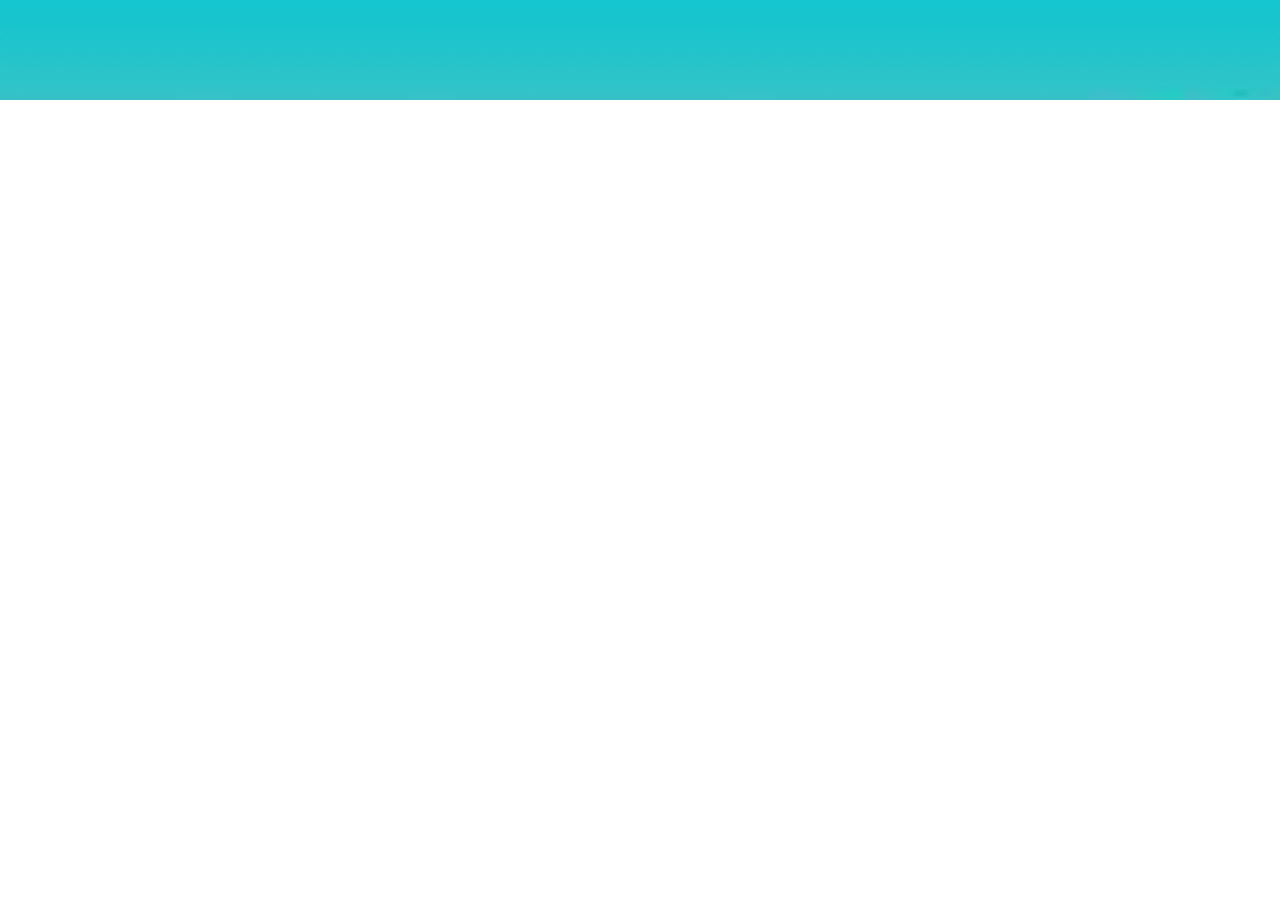
<file: lesson2/index.html>
<!DOCTYPE html>
<html lang="en">
<head>
    <meta charset="UTF-8">
    <meta http-equiv="X-UA-Compatible" content="IE=edge">
    <meta name="viewport" content="width=device-width, initial-scale=1.0">
    <title>Document</title>
    <style>
        html, body {
            margin: 0;
        }
        .header{
            width: 100%;
            height: 100px;
            background-image: url([data-uri]);
            background-size: 100%;
            background-repeat: no-repeat;
        }
    </style>

</head>
<body>
    <div class="header"></div>
</body>
</html>
</file>
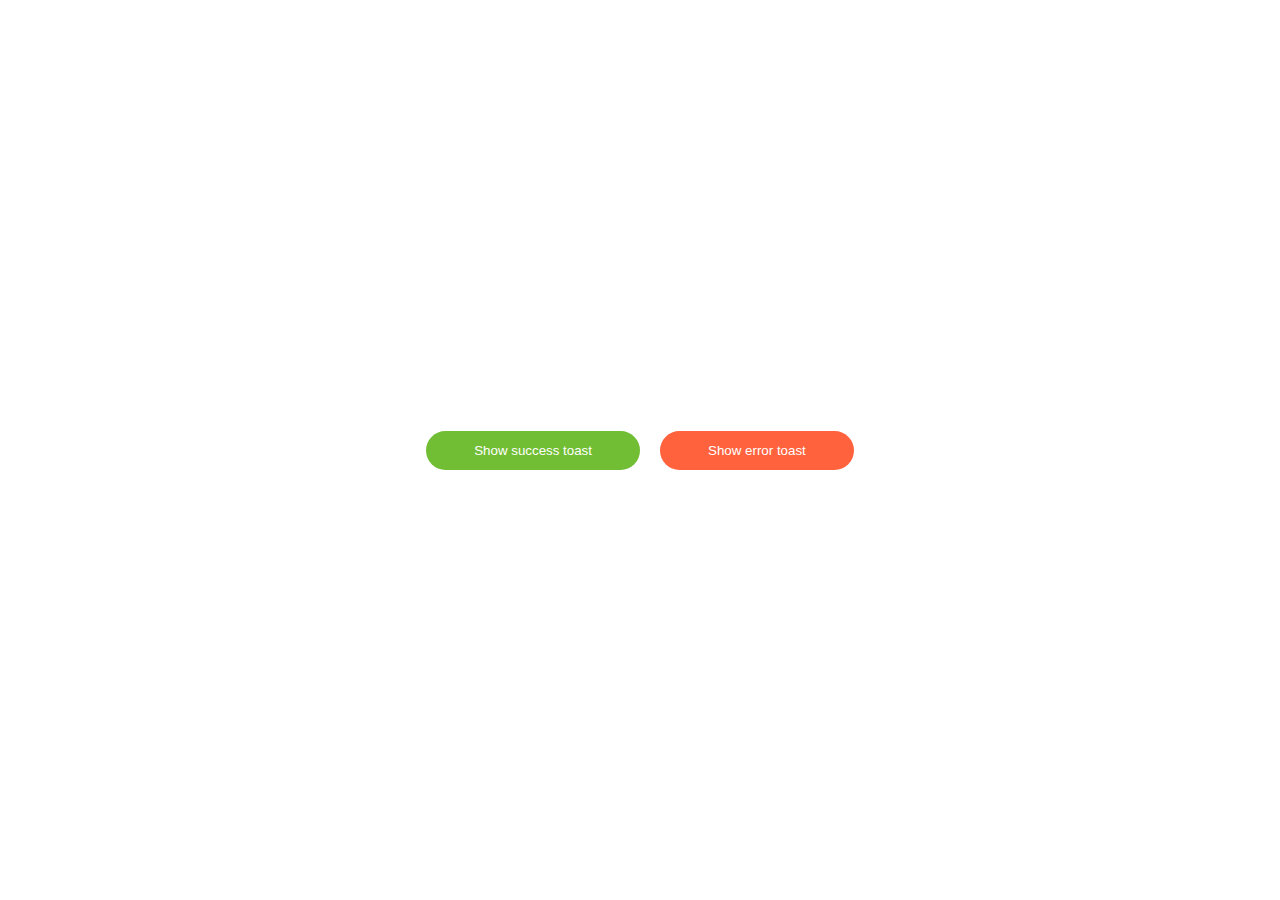
<file: lesson2/bem.html>
<!DOCTYPE html>
<html lang="en">
  <head>
    <meta charset="utf-8">
    <meta name="viewport" content="width=device-width, init">
    <title>BEM</title>
    <link rel="stylesheet" href= "https://cdnjs.cloudflare.com/ajax/libs/font-awesome/6.0.0-beta2/css/all.min.css" integrity="sha512-YWzhKL2whUzgiheMoBFwW8CKV4qpHQAEuvilg9FAn5VJUDwKZZxkJNuGM4XkWuk94WCrrwslk8yWNGmY1EduTA==" crossorigin="anonymous" referrerpolicy="no-referrer" />
    <link rel="stylesheet" href="style1.css">
  </head>
  <body>
   
    
    <div id="toast"></div>
 <div>
  <button onclick="showSuccessToast();" class="btn  btn--success">Show success toast</button>
  <button onclick="showErrorToast();" class="btn btn--danger">Show error toast</button>
</div>
<script>
  function toast ({
   title = '',
   message = '',
   type = 'info',
   duration = 3000
   }) {
    const main = document.getElementById('toast');
    if (main) {
        const toast = document.createElement('div');
        const icons = {
          success:'fas fa-check-circle',
          info: 'fas fa-info-circle',
          warning: 'fas fa-exclamation-circle',
          error: 'fas fa-exclamation-circle',

        };
        const icon = icons[type];
        toast.classList.add('toast',`toast--${type}`);
        toast.innerHTML= `
        <div class="toast__icon">
        <i class="${icon}"></i>
        </div>
        <div class="toast__body">
          <h3 class="toast__title">${title}</h3>
          <p class="toast__msg">${message}</p>
        </div>
        <div class="toast__close">
          <i class="fas fa-times"></i> 
        </div>
        `;
        main.appendChild(toast);
    }
  }
  function showSuccessToast(){
    toast({
    title: 'Thành Công',
      message: 'Bạn đăng kí thành công tài khoản',
      type: 'success',
      duration: 3000
    })
  }
  function showErrorToast(){
    toast({
      title: 'Thất bại',
      message: 'có lỗi xãy ra',
      type: 'error',
      duration: 3000
    })
  }

  
  

</script>
   
   

   

  </body>
</html>
</file>
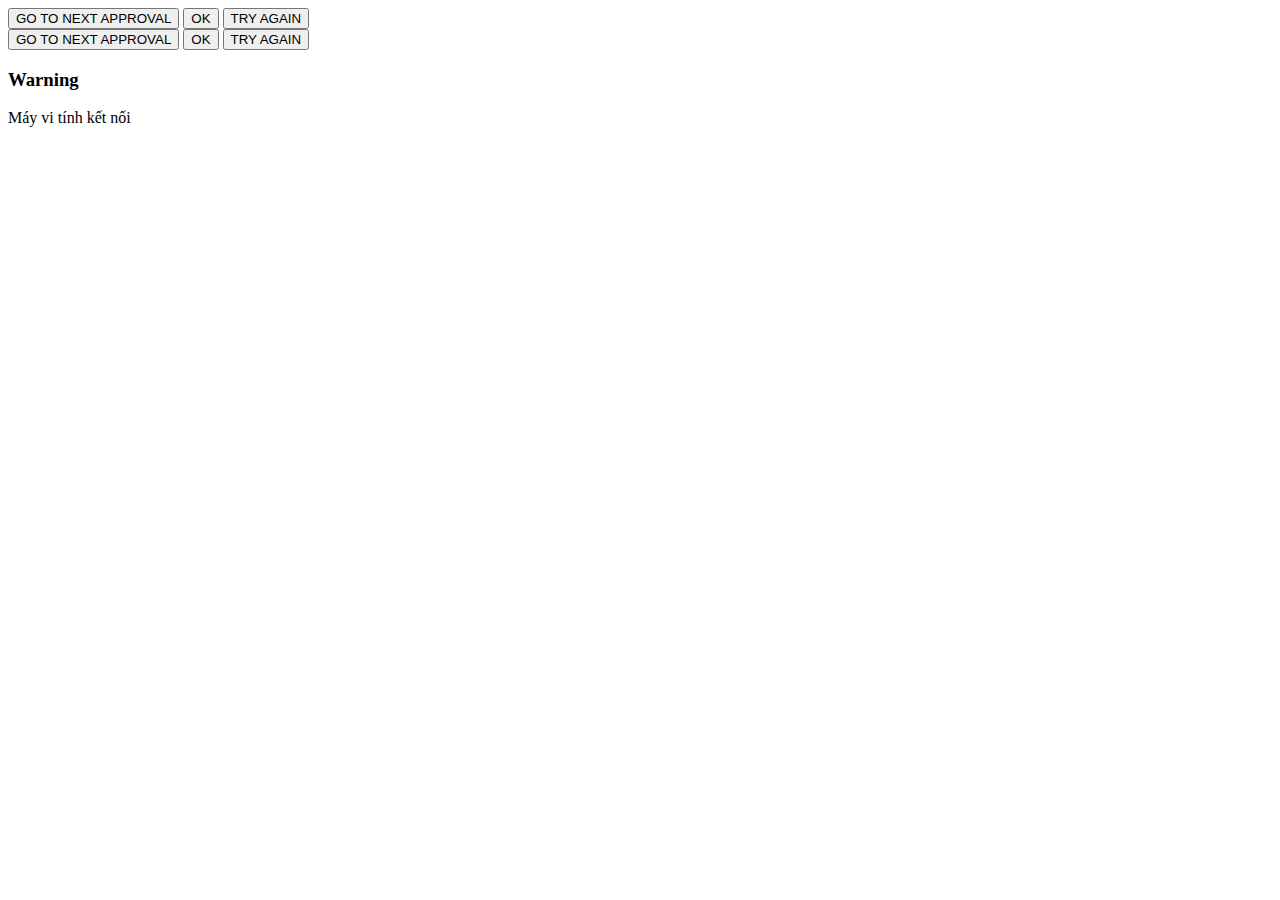
<file: lesson2/BEM1.html>
<!DOCTYPE html>
<html lang="en">
<head>
    <meta charset="UTF-8">
    <meta http-equiv="X-UA-Compatible" content="IE=edge">
    <meta name="viewport" content="width=device-width, initial-scale=1.0">
    <title>Document</title>
    <link rel="stylesheet" href="main4.css">
    <link rel="stylesheet" href="https://cdnjs.cloudflare.com/ajax/libs/font-awesome/6.1.1/css/all.min.css" integrity="sha512-KfkfwYDsLkIlwQp6LFnl8zNdLGxu9YAA1QvwINks4PhcElQSvqcyVLLD9aMhXd13uQjoXtEKNosOWaZqXgel0g==" crossorigin="anonymous" referrerpolicy="no-referrer" />
    
</head>
<body>
  <!-- <button class="button">Normal button</button>
    <button class="button button--state-success">Success button</button>
    <button class="button button--state-danger">Danger button</button>-->
    <div>
      <button class="btn btn--size-s btn--success">GO TO NEXT APPROVAL</button>
      <button class="btn btn--size-s btn--warn btn--disabled">OK</button>
      <button class="btn btn--size-s btn--danger">TRY AGAIN</button>
    </div>

    <!-- <button class="btn btn--warn ">OK</button>-->

    <div>
      <button class="btn btn--size-l btn--success">GO TO NEXT APPROVAL</button>
      <button class="btn btn--size-l btn--warn btn--disabled">OK</button>
      <button class="btn btn--size-l btn--danger">TRY AGAIN</button>
    </div>


    <div class="toast toast--warning">
        <div class="toast__icon">
          
          <i class="fas fa-check-circle"></i>
        </div>
        <div class="toast__body">
          <h3 class="toast__title">Warning</h3>
          <p class="toast__msg">Máy vi tính kết nối</p>
        </div>
        <div class="toast__close">
          <i class="fas fa-times"></i>
        </div>
  
      </div> 
  
</body>
</html>
</file>
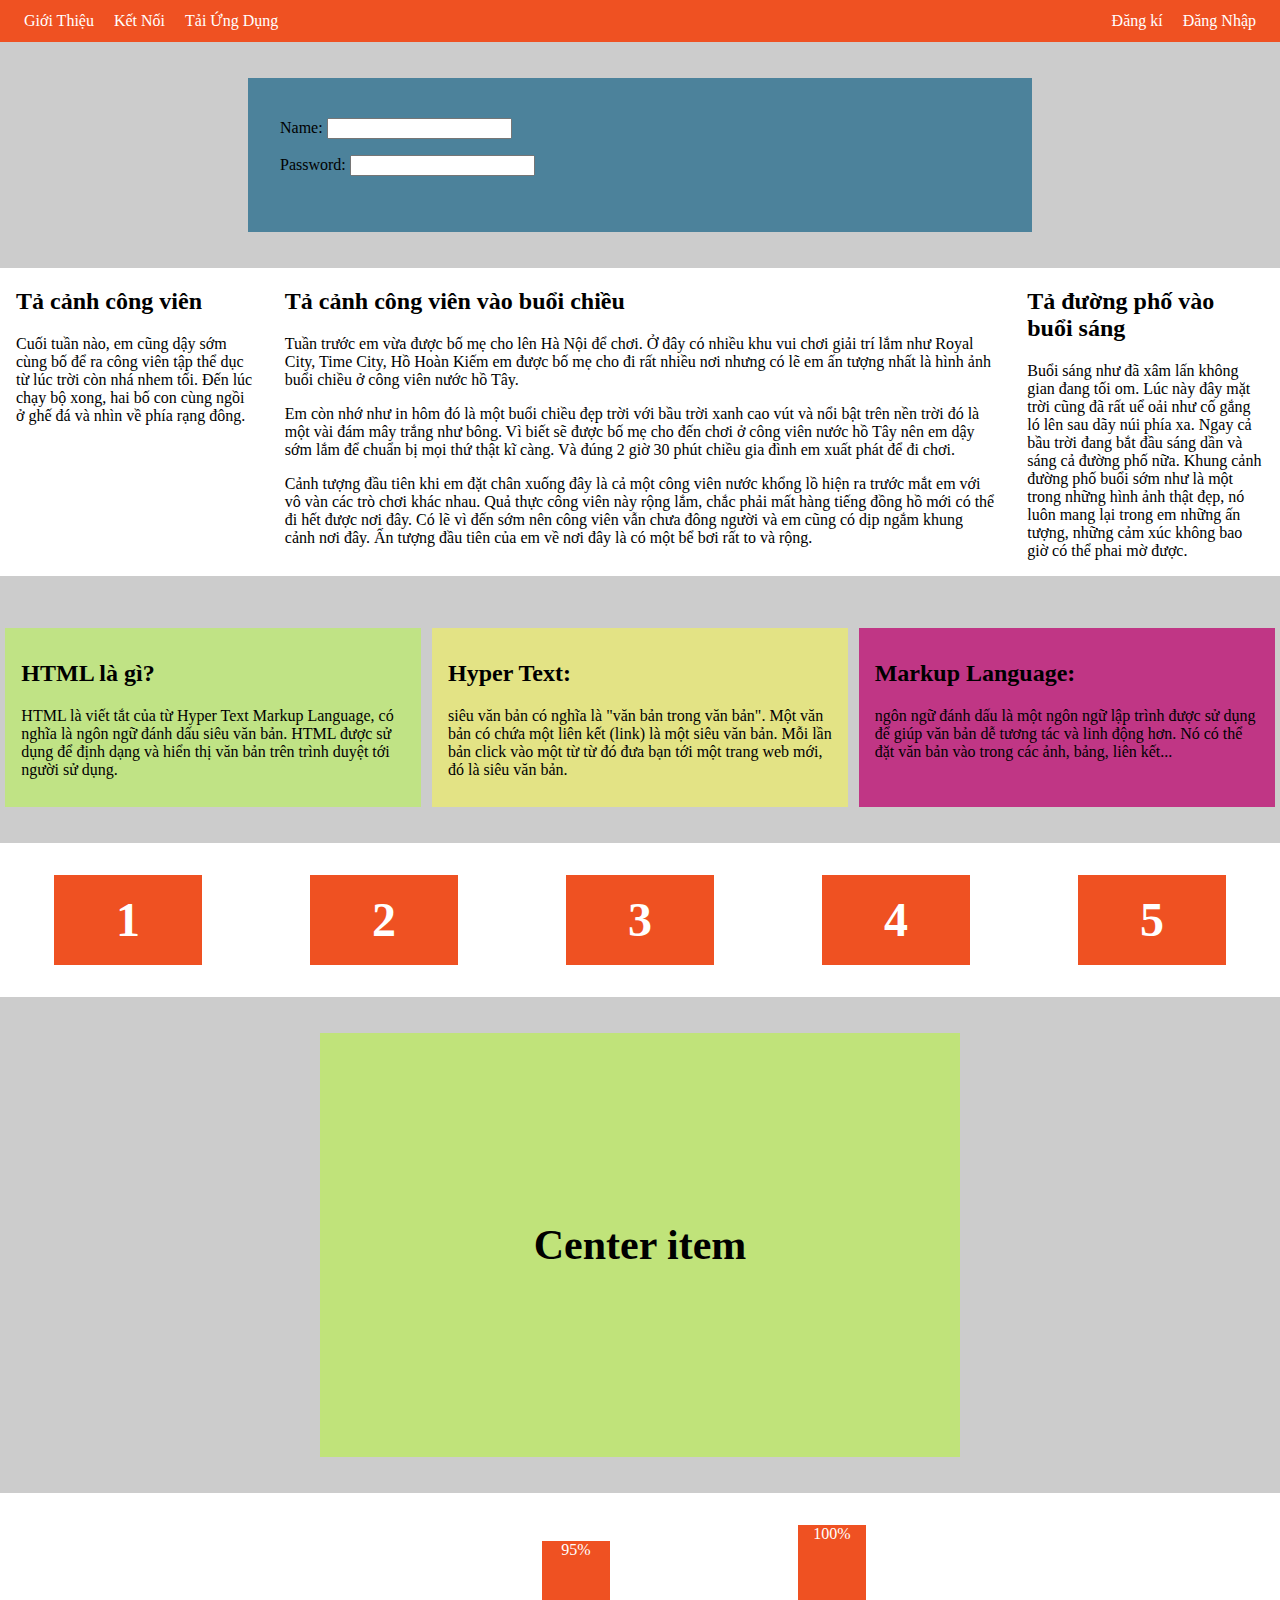
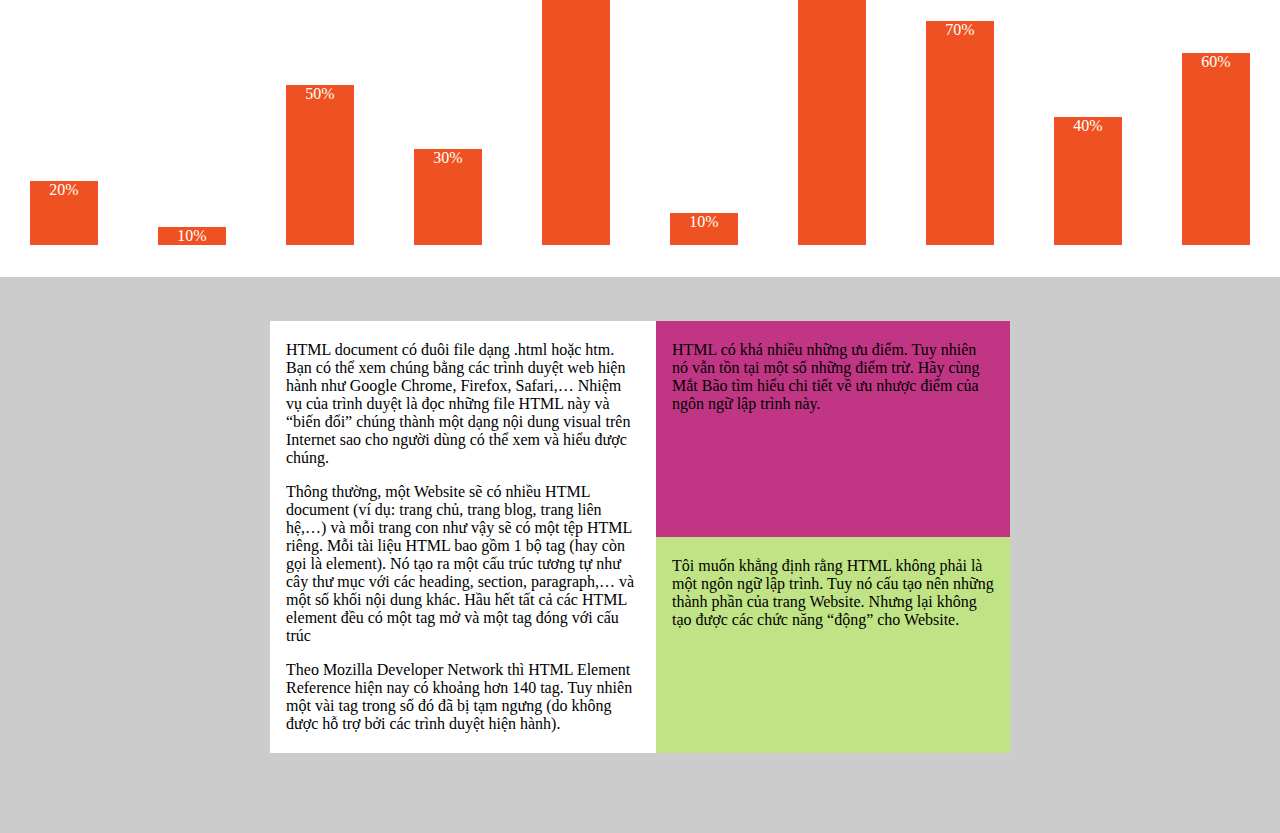
<file: lesson2/flexbox.html>
<!DOCTYPE h1tml>
<html>
  <head>
    <title>Minh Huy</title>
    <meta charset="utf-8">
    <link rel="stylesheet" href="main.css">
    <style>
      html,body {
        margin: 0;
        background-color: #ccc;
      }
       
        
      
    </style>
  </head>
  
  <body>
    <!-- Navbar-->
    <div class="nav">
    <ul class="nav-list">
        <li class="nav-item">Giới Thiệu</li>
        <li class="nav-item">Kết Nối</li>
        <li class="nav-item">Tải Ứng Dụng</li>
    </ul>
    <ul class="nav-list">
      <li class="nav-item">Đăng kí</li>
      <li class="nav-item">Đăng Nhập</li>
    </ul>
  </div>
  <!-- From layout-->
  <div class="from-container">
    <form action="" class="from">
    <div class="from__row">
      <label class="from__label" for="nam">Name:</label>
      <input class="from__input" type="text" id="name">
    </div>
    <div class="from__row">
      <label class="from__label" for="password">Password:</label>
      <input class="from__input" type="password" id="password">
    </div>
  </div>
  <!--Column layout-->
  <div class="column-layout">
    <div class="column-item sidebar-one">
      <h2>Tả cảnh công viên</h2>
      <p>Cuối tuần nào, em cũng dậy sớm cùng bố để ra công viên tập thể dục từ lúc trời còn nhá nhem tối. Đến lúc chạy bộ xong, hai bố con cùng ngồi ở ghế đá và nhìn về phía rạng đông.</p>
    

    </div>
    <div class="column-item main-column">
      <h2>Tả cảnh công viên vào buổi chiều</h2>
      <p>Tuần trước em vừa được bố mẹ cho lên Hà Nội để chơi. Ở đây có nhiều khu vui chơi giải trí lắm như Royal City, Time City, Hồ Hoàn Kiếm em được bố mẹ cho đi rất nhiều nơi nhưng có lẽ em ấn tượng nhất là hình ảnh buổi chiều ở công viên nước hồ Tây.</p>
      <p>Em còn nhớ như in hôm đó là một buổi chiều đẹp trời với bầu trời xanh cao vút và nổi bật trên nền trời đó là một vài đám mây trắng như bông. Vì biết sẽ được bố mẹ cho đến chơi ở công viên nước hồ Tây nên em dậy sớm lắm để chuẩn bị mọi thứ thật kĩ càng. Và đúng 2 giờ 30 phút chiều gia đình em xuất phát để đi chơi.</p>
      <p>Cảnh tượng đầu tiên khi em đặt chân xuống đây là cả một công viên nước khổng lồ hiện ra trước mắt em với vô vàn các trò chơi khác nhau. Quả thực công viên này rộng lắm, chắc phải mất hàng tiếng đồng hồ mới có thể đi hết được nơi đây. Có lẽ vì đến sớm nên công viên vẫn chưa đông người và em cũng có dịp ngắm khung cảnh nơi đây. Ấn tượng đầu tiên của em về nơi đây là có một bể bơi rất to và rộng.</p>
    </div>
    <div class="column-item sidebar-two">
      <h2>Tả đường phố vào buổi sáng</h2>
      <p>Buổi sáng như đã xâm lấn không gian đang tối om. Lúc này đây mặt trời cũng đã rất uể oải như cố gắng ló lên sau dãy núi phía xa. Ngay cả bầu trời đang bắt đầu sáng dần và sáng cả đường phố nữa. Khung cảnh đường phố buổi sớm như là một trong những hình ảnh thật đẹp, nó luôn mang lại trong em những ấn tượng, những cảm xúc không bao giờ có thể phai mờ được.</p>
    </div>
  </div>
  <!--Feature layout-->
  <div class="feature-layout">
    <div class="feature-item">
      <h2>HTML là gì?</h2>
      <p>HTML là viết tắt của từ Hyper Text Markup Language, có nghĩa là ngôn ngữ đánh dấu siêu văn bản. HTML được sử dụng để định dạng và hiển thị văn bản trên trình duyệt tới người sử dụng.</p>
    </div>
    
    <div class="feature-item">
      <h2>Hyper Text:</h2>
      <p>siêu văn bản có nghĩa là "văn bản trong văn bản". Một văn bản có chứa một liên kết (link) là một siêu văn bản. Mỗi lần bản click vào một từ từ đó đưa bạn tới một trang web mới, đó là siêu văn bản.</p>
    </div>
    <div class="feature-item">
      <h2>Markup Language:</h2>
      <p>ngôn ngữ đánh dấu là một ngôn ngữ lập trình được sử dụng để giúp văn bản dễ tương tác và linh động hơn. Nó có thể đặt văn bản vào trong các ảnh, bảng, liên kết...</p>
    </div>
    </div>
    <!--Wrap layout-->
    <div class="wrap-layout">
      <div class="wrap-layout__item">1</div>
      <div class="wrap-layout__item">2</div>
      <div class="wrap-layout__item">3</div>
      <div class="wrap-layout__item">4</div>
      <div class="wrap-layout__item">5</div>
    </div>
    
    <div class="center-layout">
      <h3 class="center-layout__item">Center item</h3>
    </div>
  </div>
  <!-- Chart-->
  <div class="chart-layout">
    <div class="chart-layout__item" style="--percent: 20%">20%</div>
    <div class="chart-layout__item" style="--percent: 10%%">10%</div>
    <div class="chart-layout__item" style="--percent: 50%">50%</div>
    <div class="chart-layout__item" style="--percent: 30%">30%</div>
    <div class="chart-layout__item" style="--percent: 95%">95%</div>
    <div class="chart-layout__item" style="--percent: 10%">10%</div>
    <div class="chart-layout__item" style="--percent: 100%">100%</div>
    <div class="chart-layout__item" style="--percent: 70%">70%</div>
    <div class="chart-layout__item" style="--percent: 40%">40%</div>
    <div class="chart-layout__item" style="--percent: 60%">60%</div>

  </div>
  <div class="end">
    <div class="end-frist">
      <p>HTML document có đuôi file dạng .html hoặc htm. Bạn có thể xem chúng bằng các trình duyệt web hiện hành như Google Chrome, Firefox, Safari,… Nhiệm vụ của trình duyệt là đọc những file HTML này và “biến đổi” chúng thành một dạng nội dung visual trên Internet sao cho người dùng có thể xem và hiểu được chúng.</p>
      <p>Thông thường, một Website sẽ có nhiều HTML document (ví dụ: trang chủ, trang blog, trang liên hệ,…) và mỗi trang con như vậy sẽ có một tệp HTML riêng. Mỗi tài liệu HTML bao gồm 1 bộ tag (hay còn gọi là element). Nó tạo ra một cấu trúc tương tự như cây thư mục với các heading, section, paragraph,… và một số khối nội dung khác. Hầu hết tất cả các HTML element đều có một tag mở và một tag đóng với cấu trúc </p>
      <p>Theo Mozilla Developer Network thì HTML Element Reference hiện nay có khoảng hơn 140 tag. Tuy nhiên một vài tag trong số đó đã bị tạm ngưng (do không được hỗ trợ bởi các trình duyệt hiện hành).</p>
  
    </div>
  <div class="end__second">
    
    <div class="end__second-one">
      <p>HTML có khá nhiều những ưu điểm. Tuy nhiên nó vẫn tồn tại một số những điểm trừ. Hãy cùng Mắt Bão tìm hiểu chi tiết về ưu nhược điểm của ngôn ngữ lập trình này.</p>
    </div>
    <div class="end__second-two">
      <p>Tôi muốn khẳng định rằng HTML không phải là một ngôn ngữ lập trình. Tuy nó cấu tạo nên những thành phần của trang Website. Nhưng lại không tạo được các chức năng “động” cho Website.</p>
    </div>
  </div>
  </body>
</html>
</file>
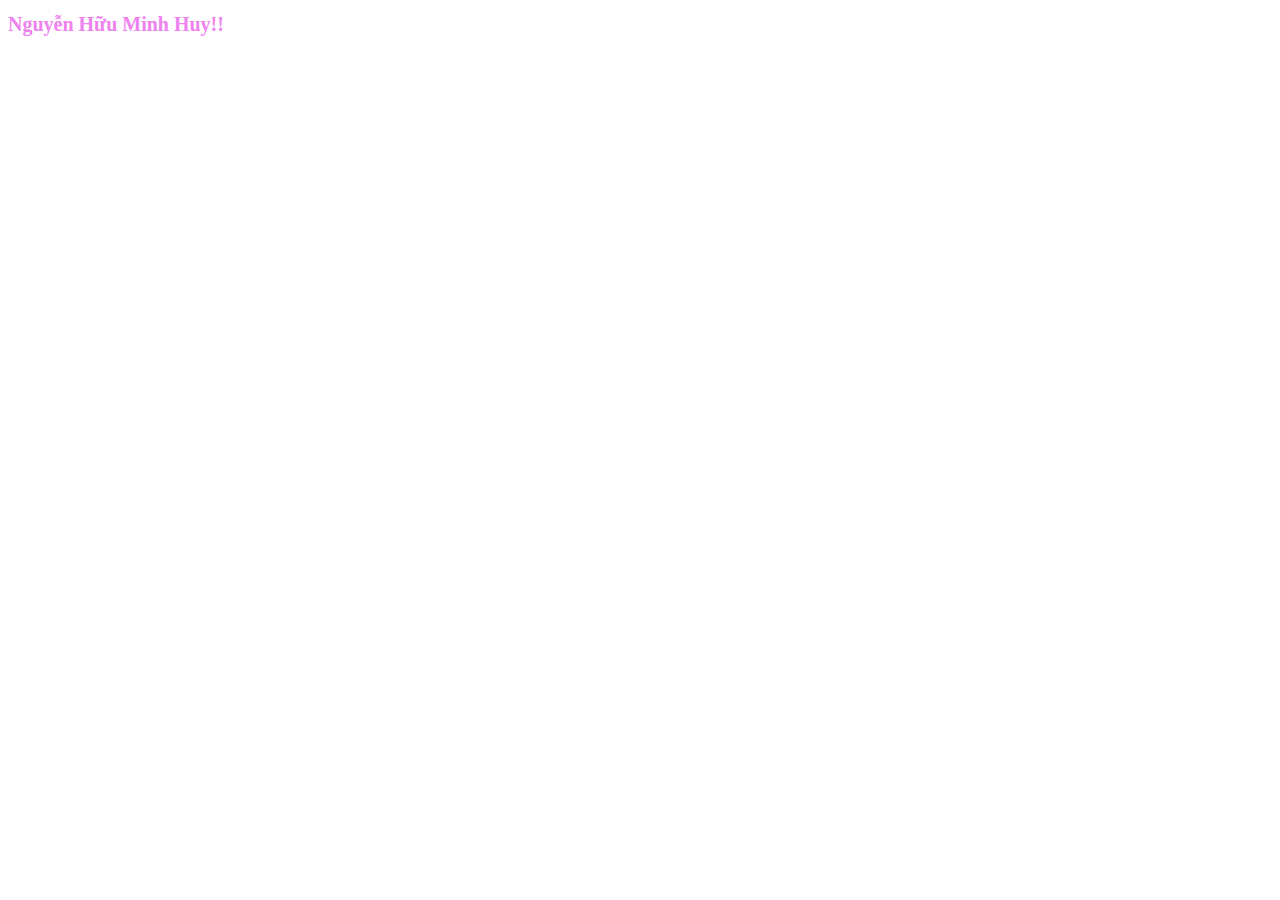
<file: lesson2/index3.html>
<!DOCTYPE html>
<html>
    <head>
            <title>MHuy2000</title>
            <meta charset="utf-8"> 
            <link rel="stylesheet" href="main3.css">
            <!--<style>
                h1{
                    color: red;
                    font-size: 15px
                }
            </style>-->
    </head>
    <body>
        <div>
            <h1 style="color: violet;font-size:20px;"> Nguyễn Hữu Minh Huy!!</h1>
        </div>
            
    </body>
</html>
</file>
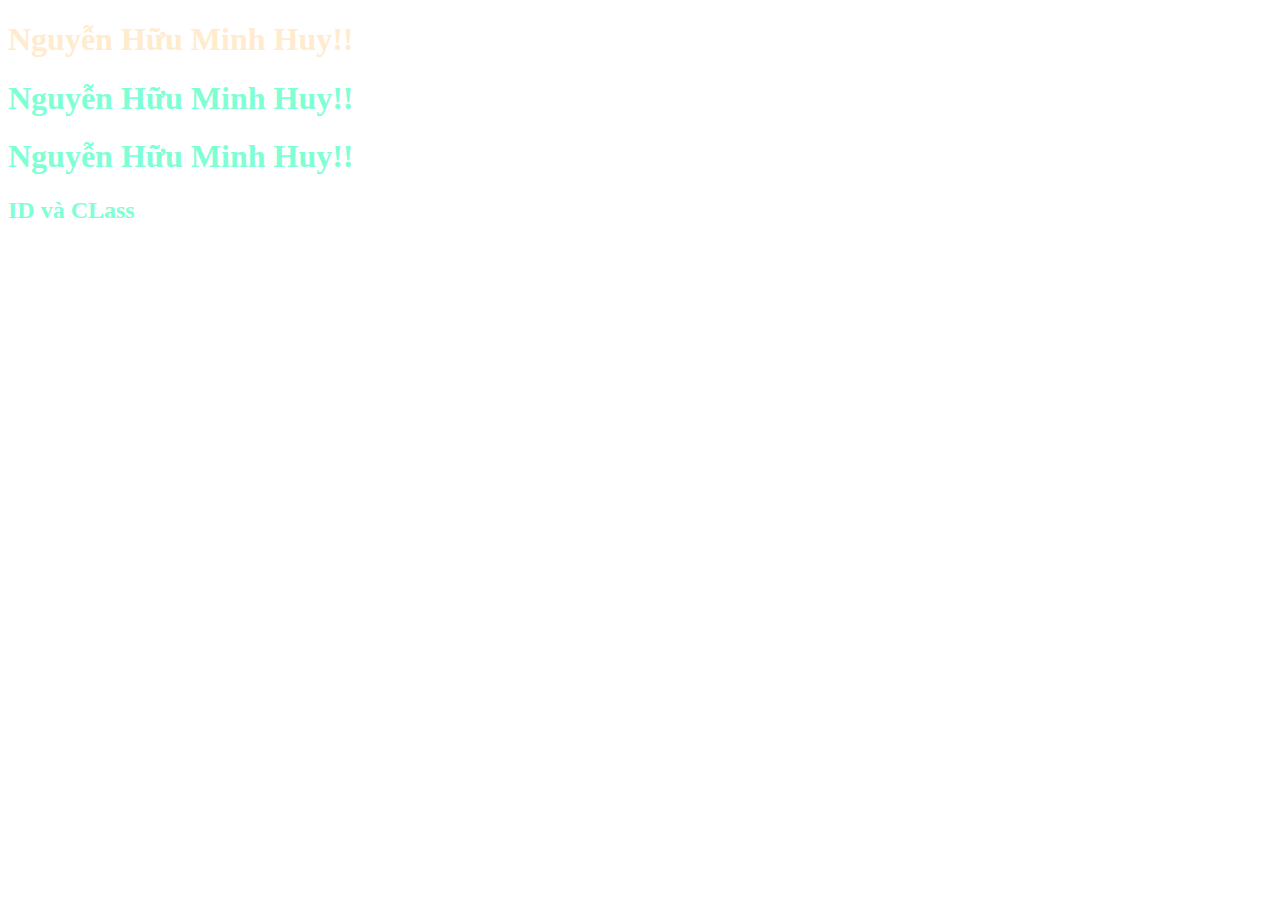
<file: lesson2/index4.html>
<!DOCTYPE html>
<html>
    <head>
            <title>MHuy2000</title>
            <meta charset="utf-8"> 
            <link rel="stylesheet" href="main4.css">
    </head>
    <body>
        <div>
            <h1 id="one"> Nguyễn Hữu Minh Huy!!</h1>
            <h1 class="two"> Nguyễn Hữu Minh Huy!!</h1>
            <h1 class="two"> Nguyễn Hữu Minh Huy!!</h1>
            <h2 class="two"> ID và CLass</h2>
        </div>
            
    </body>
</html>
</file>
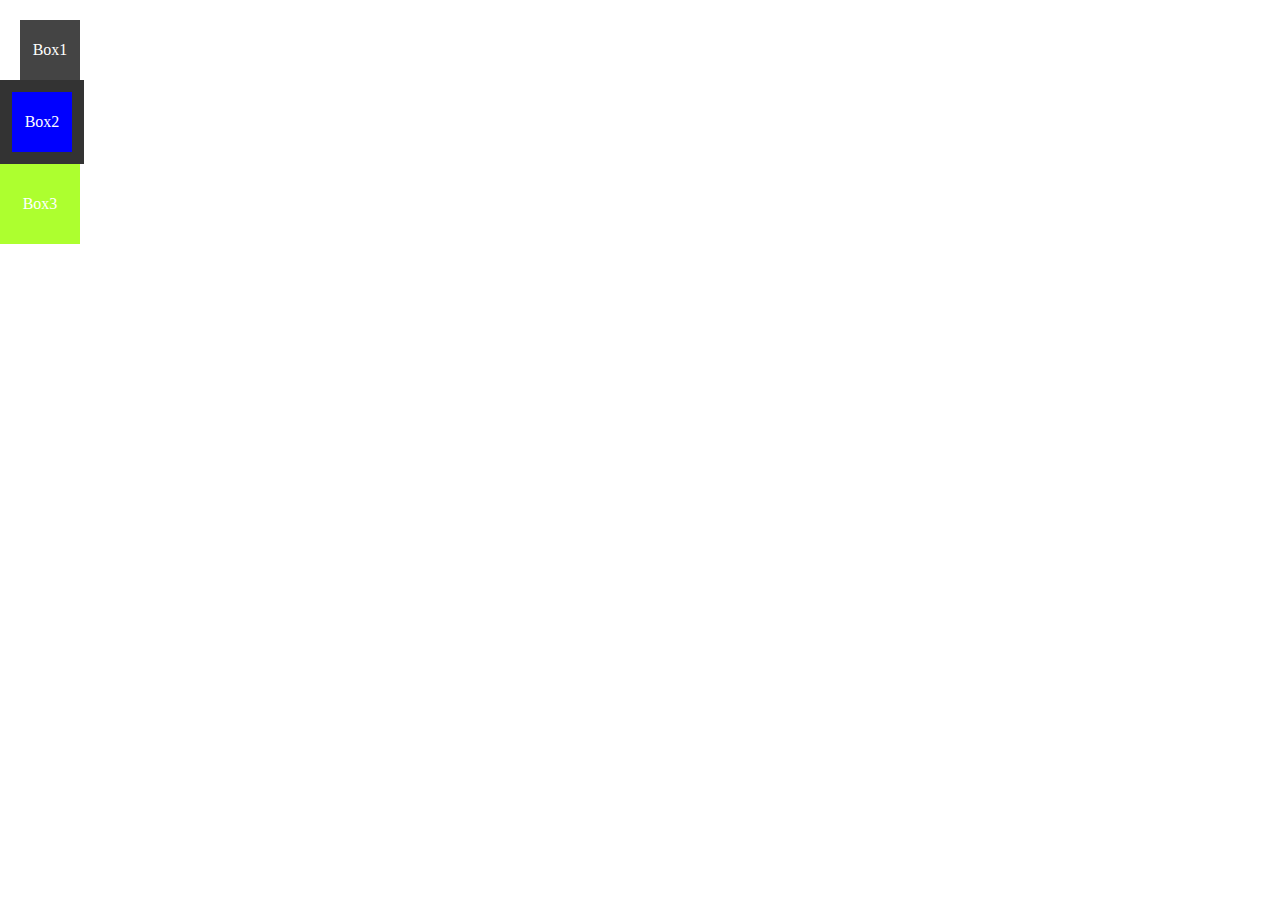
<file: lesson2/index5.html>
<!DOCTYPE html>
<html lang="en">
<head>
    <meta charset="UTF-8">
    <meta http-equiv="X-UA-Compatible" content="IE=edge">
    <meta name="viewport" content="width=device-width, initial-scale=1.0">
    <title>Document</title>
    <style>
        *{
            margin: 0;
        }
        .box{
            width: 60px;
            height: 60px;
            color: #fff;
            display: flex;
            align-items: center;
            justify-content: center;
        }
        .box1{
            background-color: #444;
            margin-left: 20px;
            margin-top: 20px;
        }
        .box2{
            background-color: blue;
            border: 12px solid #333;
        }
        .box3{
            background-color: greenyellow;
            padding: 10px;
        }
    </style>
</head>
<body>
    <div class="box box1">Box1</div>
    <div class="box box2">Box2</div>
    <div class="box box3">Box3</div>
</body>
</html>
</file>
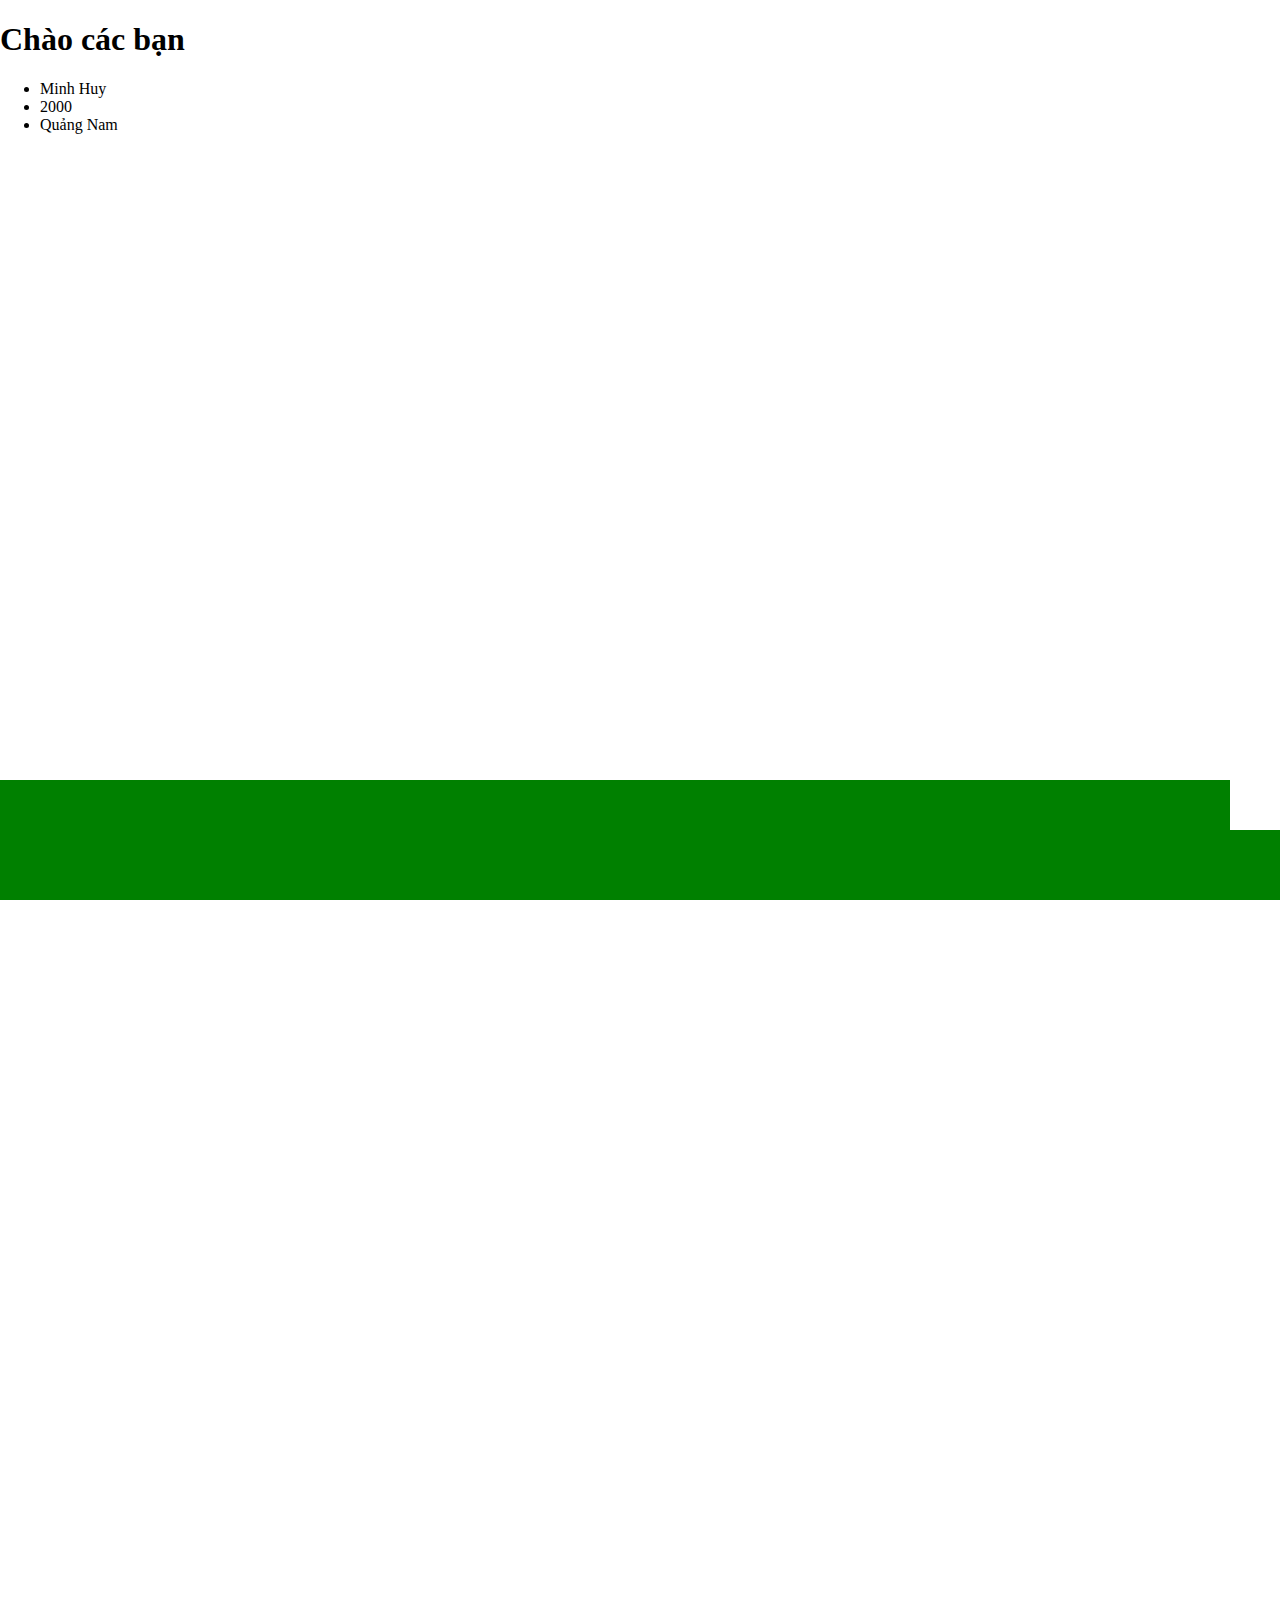
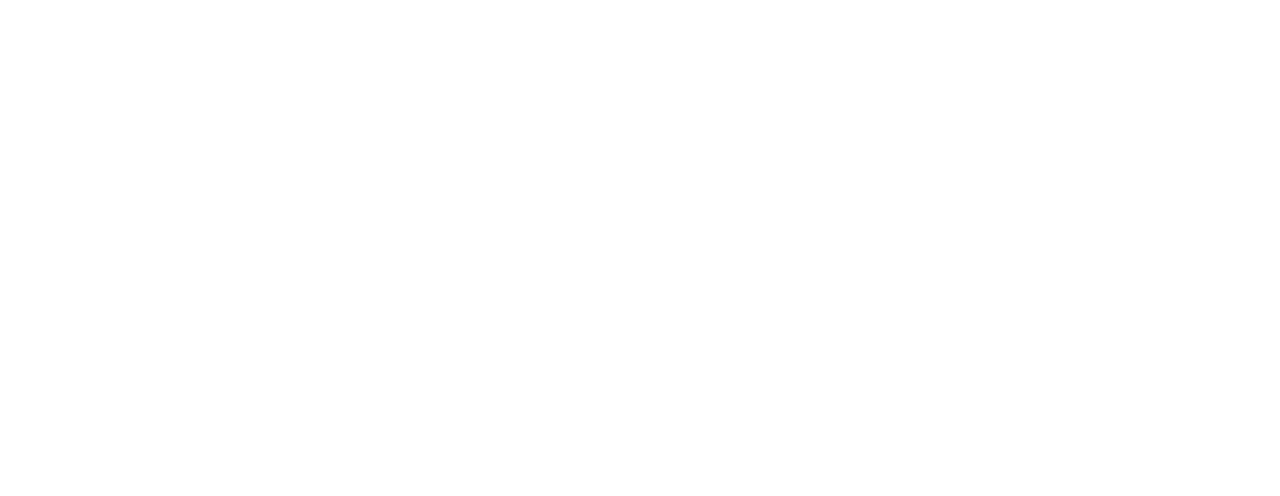
<file: lesson2/index7.html>
<!--<!DOCTYPE html>
<html lang="en">
<head>
    <meta charset="UTF-8">
    <meta http-equiv="X-UA-Compatible" content="IE=edge">
    <meta name="viewport" content="width=device-width, initial-scale=1.0">
    <title>Document</title>
    <style>
        html, body{
            margin: 0;
        }
        h1{
            position: relative;
            left: 100px;
        }
    </style>

</head>
<body>
    <h1>Chào các bạn</h1>
    <ul>
        <li>Minh Huy</li>
        <li>2000</li>
        <li>Quảng Nam</li>
    </ul>
</body>
</html>-->

<!DOCTYPE html>
<html lang="en">
<head>
    <meta charset="UTF-8">
    <meta http-equiv="X-UA-Compatible" content="IE=edge">
    <meta name="viewport" content="width=device-width, initial-scale=1.0">
    <title>Document</title>
    <style>
        html, body{
            margin: 0;
        }
        
        .box{
            width: 100%;
            height: 120px;
            background-color: green;
            position: fixed;
            bottom: 0;
        }
        .box-child{
            width: 50px;
            height: 50px;
            background-color: #fff;
            position: absolute;
            top: 0;
            right: 0;
        }
        ul{
            height: 2000px;
        }
    </style>

</head>
<body>
    <div class="box">
            <div class="box-child"></div>
    </div>
    <h1>Chào các bạn</h1>
    <ul>
        <li>Minh Huy</li>
        <li>2000</li>
        <li>Quảng Nam</li>
    </ul>
</body>
</html>
</file>
<file: lesson2/style1.css>
* {
    padding: 0;
    margin: 0;
    box-sizing: border-box;
}
body {
    height: 100vh;
    display: flex;
    flex-direction: column;
    font-family: "Helvetica Neue";
}
body > div {
    margin: auto;
}


.btn {
    display: inline-block;
    text-decoration: none;
    background-color: transparent;
    border: none;
    outline: none;
    color: #fff;
    padding: 12px 48px;
    border-radius: 50px;
    cursor: pointer;
    transform: opacity 0.2s ease;
} 
.btn--size-l {
    padding: 16px 56px;
}
.btn--size-s {
    padding: 10px 44px;
}
.btn + .btn {
    margin-left: 16px;

}
.bth:hover {
    opacity: 0.8;
}

.btn--success {
    background-color: #71be34;
    
}
.btn--warn {
    background-color: #ffb702;
}
.btn--danger {
    background-color: #ff623d;
    
}e
.btn--disabled {
    opacity: 0.5 !important;
    cursor: default;
}

/* toast message */

.toast {
        display: flex;
        align-items: center;
        background-color: #fff;
        border-radius: 2px;
        padding: 20px 0;
        min-width: 400px;
        max-width: 450px;
        border-left: 4px solid;
        box-shadow: 0 5px 8px rgba(0, 0, 0, 0.08);
        animation: slideInleft ease .3s, fadeOut linear 1s 3s forwards;
}
@keyframes slideInleft {
    from {
        opacity: 0;
        transform: translateX(calc(100% + 32px));
    }   
    to {
        opacity: 1;
        transform: translateX(0);
    }
}
@keyframes fadeOut{
    to{
        opacity: 0;
    }

}
.toast--success {
    border-color: #47d864;
}
.toast--success .toast__icon {
    color: #47d864;
}
.toast--info{
    border-color: #2f86eb;
}
.toast--info .toast__icon {
    color: #2f86eb;
}
.toast--warning{
    border-color: #ffc021;
}
.toast--warning .toast__icon {
    color: #ffc021;
}
.toast__icon {
        font-size: 24px;

}

.toast__icon,
.toast__close{
        padding: 0 16px;
}

.toast__body {
    flex-grow: 1;
}
.toast__title {
    font-size: 16px;
    font-weight: 600;
    color: #333;
}
.toast__msg {
    font-size: 14px;
    color: #888;
    margin-top: 4px;
    line-height: 1.6;
}
.toast__close {
        font-size: 20px;
        color: rgba(0, 0, 0, 0.3);
        cursor: pointer;
}
#toast {
    position: fixed;
    top: 32px;
    right: 32px;
}
</file>
<file: lesson2/main4.css>
#one{
        color:blanchedalmond
}
.two{
        color:aquamarine
}
</file>
<file: lesson2/main.css>
/* Navbar*/
.nav {
    min-height: 42px;
    background-color: #EF5122;
    display: flex;
    justify-content: space-between;
}
.nav-list {
    padding-left: 0;
    margin: auto 16px;
}
.nav-item {
    color: #fff;
    list-style: none;
    margin: 0 8px;
    display: inline-block;
}
/* From layout*/
.from-container {
    max-width: 720px;
    padding: 32px;
    margin: 36px auto 0 auto;
    background-color: rgb(76, 130, 155);
}
.from__row {
    padding: 8px 0;
    flex: 0;
}
.from__label {
    min-width: 90 px;
}
.from__input {
    
}
/* Column layout*/
.column-layout {
    margin-top: 36px;
    padding: 12px o;
    background-color: #fff;
    display: flex;
}
.column-item {
    padding: 0 16px;
    
}
.sidebar-one {
    flex: 1;
}
.sidebar-two {
    flex: 1;
}
.main-column {
    flex: 3;
}
/* Feature layout*/ 
.feature-layout {
    margin-top: 36px;
    display: flex;
    justify-content: space-around;
}
.feature-item {
    padding: 12px 16px;
    margin-top: 16px;
    flex-basis: 30%;
}
.feature-item:nth-child(1) {
    background-color: rgb(192, 227, 133);
}
.feature-item:nth-child(2) {
    background-color: rgb(227, 227, 133);
}
.feature-item:nth-child(3) {
    background-color: rgb(192, 54, 133);
}
/*Wrap layout*/
.wrap-layout {
    background-color: #fff;
    margin-top: 36px;
    padding: 12px 0 32px 0;
    display: flex;
    justify-content: space-around;
    flex-wrap: wrap-reverse;
}
.wrap-layout__item {
    width: 148px;
    height: 90px;
    color: #fff;
    text-align: center;
    line-height: 90px;
    font-size: 48px;
    font-weight: 700;
    margin-top: 20px;
    background-color: #EF5122;
}

/* Center layout*/
.center-layout {
    background-color: rgb(192, 227, 122);
    margin: 36px auto 0 auto;
    padding: 32px 0;
    max-width:  640px;
    height: 360px;
    display: flex;
}
.center-layout__item {
    font-size: 42px;
    font-weight: 700;
    margin: auto;
}
.chart-layout {
    margin: 36px auto 0 auto;
    padding: 32px 0;
    height: 320px;
    background-color: #fff;
    display: flex;
    justify-content: space-around;
}
.chart-layout__item {
    align-self: flex-end;
    width: 68px;
    color: #fff;
    text-align: center;
    height: var(--percent);
    background-color: #EF5122;
    animation: growth ease-in 0.5s;
}
@keyframes growth {
    from {
        opacity: 0;
        height: cals(var(--percent)-50%);
    }
    to {
        opacity: 1;
        height: var(--percent);
    }

}
.end {
  margin: 12px auto 48px auto;
  padding: 32px 0;
  max-width: 740px;
  min-height: 360px;
  display: flex;
}

.end-frist {
      padding: 4px 16px;
      background-color: #fff;
      flex: 1;
}
.end__second {
  flex: 1;
  display: flex;
  flex-direction: column;
}
.end__second-one {
  flex: 1;
  padding: 4px 16px;
  background-color: rgb(192, 54, 133);

}
.end__second-two {
  flex: 1;
  padding: 4px 16px;
  background-color: rgb(192, 227, 133);
}
</file>
<file: lesson2/main3.css>
h1 {
    color: red
}
</file>
